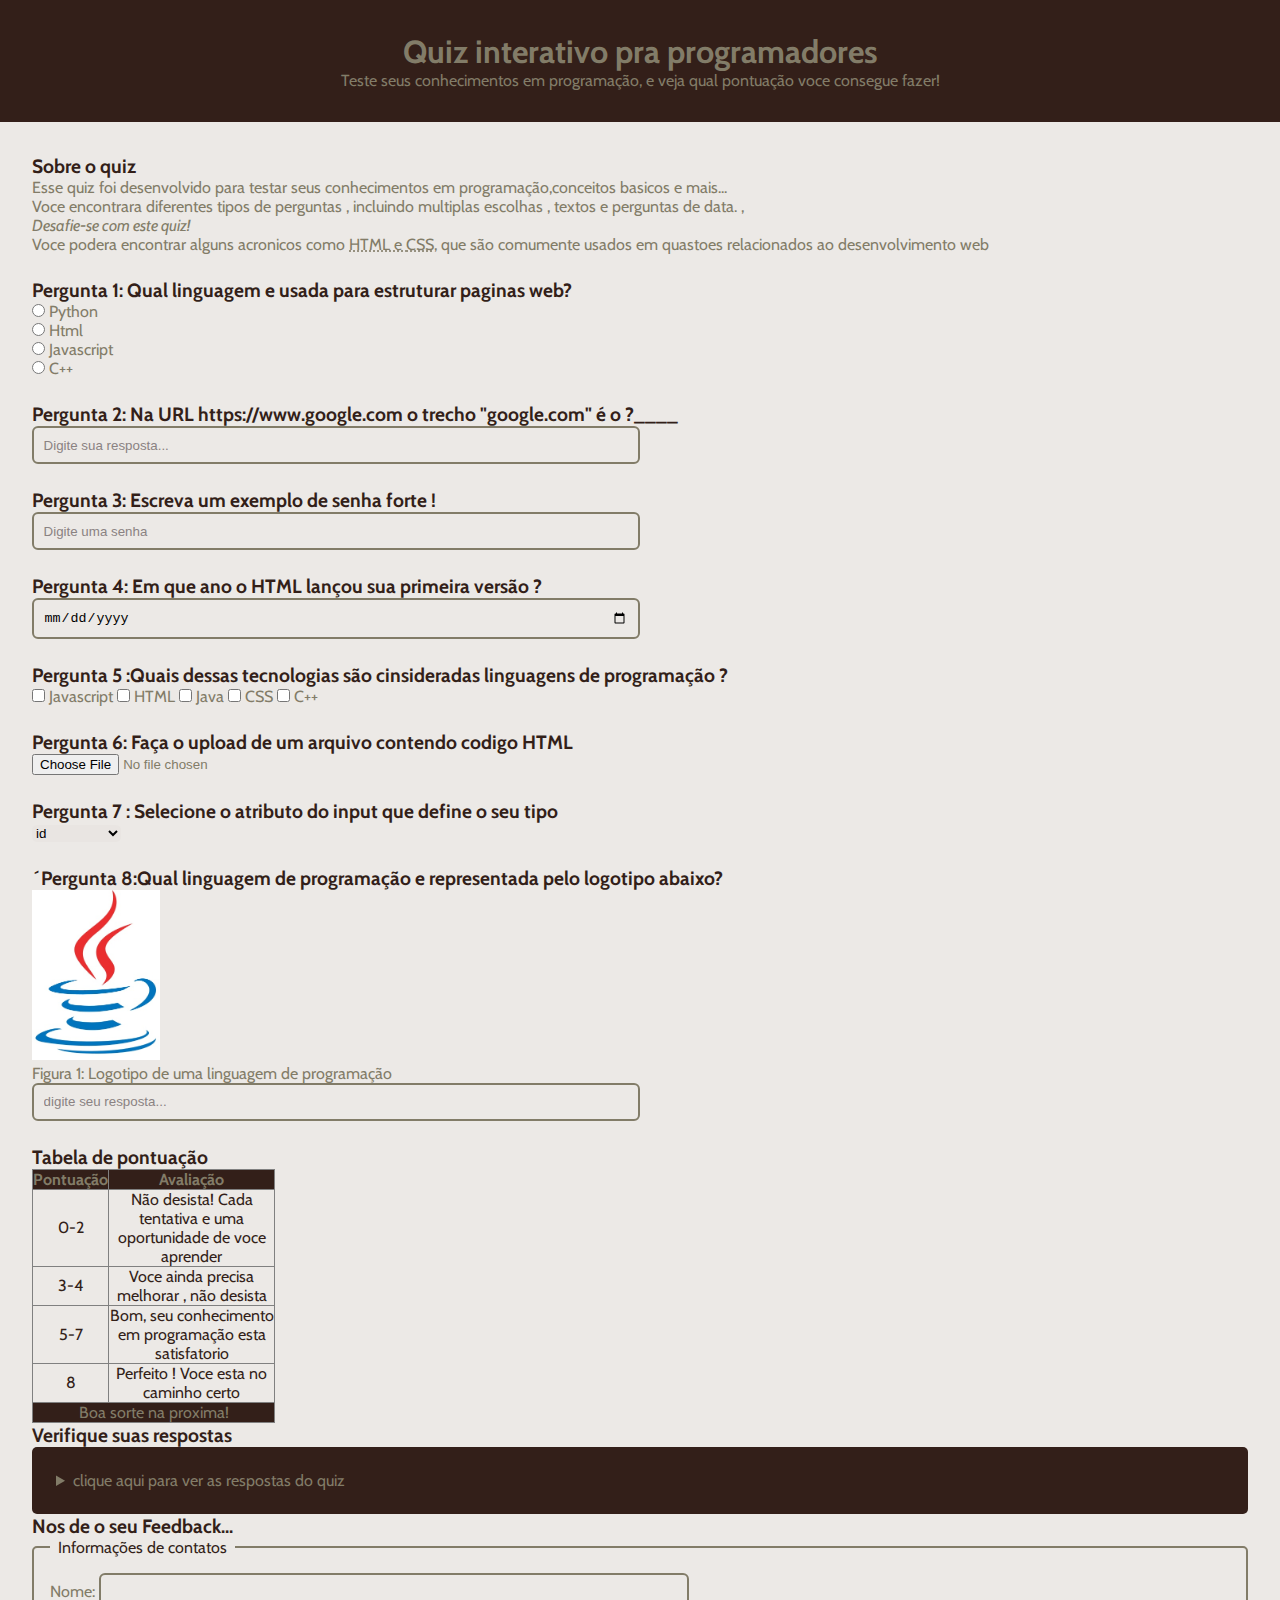
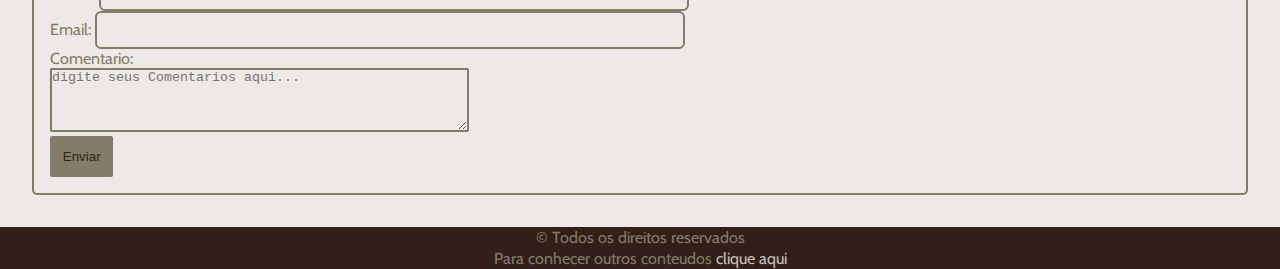
<file: index.html>
<!DOCTYPE html>

<html>
     <head>
        <title>Quiz para programadores</title>
        <meta name="description" content="Um quiz interativo para testar seus conhecimentos">
        <link rel="Stylesheet" href="style.css">
     </head>
     <body>
        <header>
            <h1>Quiz interativo pra programadores</h1>
            <p>Teste seus conhecimentos em programação, e veja qual pontuação voce consegue fazer!</p>
        </header>
        <main>
            <!--Introdução-->
            <section>
                <h2>Sobre o quiz</h2>
                <p><strong>Esse quiz</strong> foi desenvolvido para testar seus conhecimentos em programação,conceitos basicos e mais...</p>
                <p>Voce encontrara diferentes tipos de perguntas , incluindo multiplas escolhas , textos e perguntas de data.
                ,<br><em>Desafie-se com este quiz!</em></p>
                <p>Voce podera encontrar alguns acronicos como <abbr title="HyperText Markup Language">HTML  e  </abbr><abbr title="Cascading Style Sheets">CSS</abbr>, que são comumente usados em quastoes relacionados ao desenvolvimento web</p>
            </section>
            <!--Perguntas 1: multipla escolha-->
            <section>
            <h2>Pergunta 1: Qual linguagem e usada para estruturar paginas web?</h2>
            <form>
                <input type="radio" value="Pyton" id="p1a" name="pergunta1">
                <label for="p1a">Python</label><br>
                <input type="radio" value="html" id="p1b" name="pergunta1">
                <label for="p1a">Html</label><br>
                <input type="radio" value="css" id="p1c" name="pergunta1">
                <label for="p1a">Javascript</label><br>
                <input type="radio" value="Pyton" id="p1d" name="pergunta1">
                <label for="p1a">C++</label><br>
                

            </form>
        
            </section>
            <!--Pergunta 2: texto-->
            <section>
                <h2>Pergunta 2: Na URL https://www.google.com o trecho "google.com" é o ?____ </h2>
                <form>
                    <input type="text" id="p2" name="pergunta2" placeholder="Digite sua resposta...">
                    
                </form>
            </section>
            <!--Pergunta 3: senha-->
             <section>
                <h2>Pergunta 3: Escreva um exemplo de senha forte !</h2>
                <form>
                <input type="password" id="p3" name="pergunta3" placeholder="Digite uma senha"
            </form>
             </section>
             <!--pergunta 4: data-->
            <section>
                <h2>Pergunta 4: Em que ano o HTML lançou sua primeira versão ?</h2>
                <form>
                    <input type="date" id="p4" name="pergunta4">

                </form>
            </section>
            <!--pergunta 4: seleção multiplica-->
            <section>
                    <h2>Pergunta 5 :Quais dessas tecnologias são cinsideradas linguagens de programação ?</h2>
                    <form >
                            <input type="checkbox" id="p5a"
                            name="pergunta5" value="Javascript">
                            <label for="ps5">Javascript</label>
                            <input type="checkbox" id="p5b"
                            name="pergunta5" value="HTML">
                            <label for="ps5">HTML</label>
                            <input type="checkbox" id="p5c"
                            name="pergunta5" value="Java">
                            <label for="ps5">Java</label>
                            <input type="checkbox" id="p5d"
                            name="pergunta5" value="CSS">
                            <label for="ps5">CSS</label>
                            <input type="checkbox" id="p5e"
                            name="pergunta5" value="C++">
                            <label for="ps5">C++</label>

                    </form>
            </section>
            <!--Pergunta 6:-->
            <section>
            <h2>Pergunta 6: Faça o upload de um arquivo contendo codigo HTML</h2>
            <form>
            <Input type="file" id="p6" name="pergunta6">
            </form> 
            </section>
            <!--Pergnta 7: Upload de arquivo-->
            <section>
                    <h2>Pergunta 7 : Selecione o atributo do input que define o seu tipo</h2>
                    <form>
                        <select name="pergunta7" id="p7">
                            <option value="id">id</option>
                            <option value="type">type</option>
                            <option value="placeholder">placeholder</option>
                    </select>
                    </form>
                    
                    
            </section>
            <!--Pergunta 8: imagem-->
            <section>                    
                    <h2>´Pergunta 8:Qual linguagem de programação e representada pelo logotipo abaixo?</h2>
                    <figure></figure>
                    <img src="java2.jpg" alt="Logotipo de uma linguagem de programação">
                    <figcaption>Figura 1: Logotipo de uma linguagem de programação</figcaption>
                    </figure>
                    <Input type="text" id="p8" name="pergunta8" placeholder="digite seu resposta...">
            
                </section>
                <section>
                <!--Tabela de Pontuação-->
                <section>
                <h2>Tabela de pontuação</h2>
                <Table border="1">
                    <thead>
                        <tr>
                        <th>Pontuação</th>
                        <th>Avaliação</th>


                        </tr>
                    </thead>
                    <tbody>
                    <tr>
                        <td>0-2</td>
                        <td>Não desista! Cada tentativa e uma oportunidade de voce aprender</td>
                    </tr>
                    <tr>
                        <td>3-4</td>
                        <td>Voce ainda precisa melhorar , não desista</td>
                    </tr>
                    <tr>
                        <td>5-7</td>
                        <td>Bom, seu conhecimento em programação esta satisfatorio</td>
                    </tr>
                    <tr>
                        <td>8</td>
                        <td>Perfeito ! Voce esta no caminho certo</td>
                    </tr>
                 </tbody>
                 <tfoot>

                <tr>
                    <td colspan="2">Boa sorte na proxima!</td>
                </tr>
                 </tfoot>
                </Table>
                </section>
                <!--Lista de Respostas-->
                <section>
                    <h2>Verifique suas respostas</h2>
                    <details>
                        <summary>clique aqui para ver as respostas do quiz</summary>
                    <ol>
                    <li>HTML</li>
                    <li>Dominio</li> 
                    <li>Ab23!kao8Anmd#</li> 
                     <li>1991</li>    
                     <li>Javascript,Java,C++</li>
                     <li>Arquivo deve ser extenção .HTML</li>
                     <li>type</li>
                     <li>Java</li>
                    </ol>
                </details>
                </section>
                <!--Formulario de Feedback-->
                <section>
                    <h2>Nos de o seu Feedback...</h2>
                    <form>
                        <fieldset>
                            <legend>Informações de contatos</legend>
                        <label for="Nome">Nome:</label>
                        <input type="text" id="nome" name="Nome"><br>
                        <label for="Email">Email:</label>
                        <input type="Email" id="Email" name="Email"><br>
                        <label for="Comentario">Comentario:</label><br>
                        <textarea id="Comentarios" name="Comentarios" rows="4"cols="50" placeholder="digite seus Comentarios aqui..."></textarea><br>
                        <button onclick="alert('FEEDBACK ENVIADO')">Enviar</button>
                    </fieldset>
                    </form>


                </section>
        </main>
        <footer>
            <p class="paragrafo-footer">&copy Todos os direitos reservados</p>
            <p class="paragrafo-footer">Para conhecer outros conteudos  <a href="https://github.com/marlonf1990" target="_blank">clique aqui</a></p>
        </footer>
     </body>

</html>
</file>
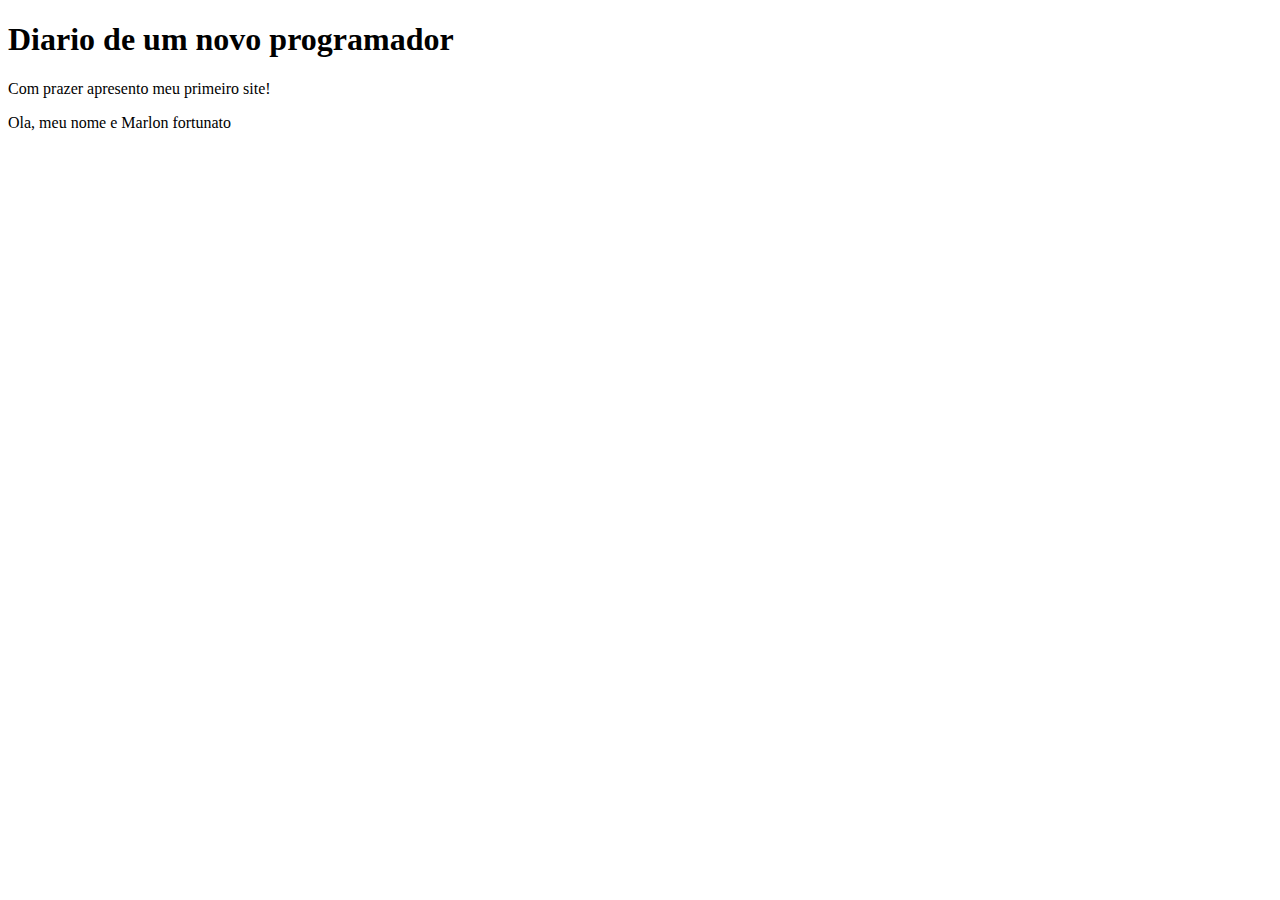
<file: Sobre mim.html>
<!DOCTYPE html>
<html lang="pt-br">
<head>
    <meta charset="UTF-8">
    <meta name="viewport" content="width=device-width, initial-scale=1.0">
    <title>Diario de um novo programador</title>
    <header>
            <h1>Diario de um novo programador</h1>
            <p>Com prazer apresento meu primeiro site!</p>
        </header>
    
    
    <tr>Ola, meu nome e Marlon fortunato</tr>
</head>
<body>
    
</body>
</html>
</file>
<file: style.css>
@import url('https://fonts.googleapis.com/css2?family=Barriecito&family=Cabin:ital,wght@0,400..700;1,400..700&family=Merienda:wght@300..900&family=Space+Grotesk:wght@300..700&family=Space+Mono:ital,wght@0,400;0,700;1,400;1,700&display=swap');
* {
    margin: 0%;
    padding: 0;
    box-sizing: border-box;
}
body
{
    background-color:#e8e4e1d3;
    color:#827c68;
    font-family: "Cabin", sans-serif;
    font-weight: 300;
}
header
{

padding: 2rem;
background-color:#331F19;
text-align: center;
}
main
{

padding: 2rem;
display: flex;
flex-direction: column;
gap: 1.5rem;
}
section
{

gap: 2;
}
h2
{

color:#331F19;
font-size: 1.2rem;
}
input[type="radio"], input[type="checkbox"]  {
accent-color:#7531042f;
}
input[type="text"] ,input[type="password"],input[type="date"],input[type="email"]
{
    width: 50%;
    padding: 0.6rem;
    border: 2px solid #827c68;
    outline: none;
    border-radius: 6px ;
    background-color: transparent ;
}
input::placeholder
{
    color:rgb(138, 130, 130) 
}
select
{
cursor: pointer;
background-color: #e8e4e1d3;
color:black;
border-radius:5px;
border:none;
outline: none;
}
img
{
    width: 8rem;
    border: 6px;
}
table 
{
    width: 20%;
    border-collapse: collapse ;
}
th
{
background-color:#331F19;
color: #827c68;
}
td
{
    color: #331F19;
   text-align: center;
}
tfoot td
{
    background-color: #331F19;
    color: #827c68;
}
details
{
    background-color:#331F19;
    border-radius: 5px;
    padding: 1rem;
}
summary
{
    color: #827c68;
    margin: 0.5rem;
    cursor:pointer;
}
ol
{
    margin-left:1.5rem;
}
ol li
{
padding: 0.2rem;
}
fieldset
{
    border:2px solid ;
    border-radius: 5px;
    padding: 1rem;
}
legend
{
    color:#331F19;
    padding: 0 0.5rem;
}
textarea
{
    background-color:transparent;
    border-radius: 2px;
    border: 2px solid #827c68;
    outline: none;
}
button
{
    background-color: #827c68;
    border: none;
    padding: 0.8rem;
    color: #331F19;
    border-radius: 2px;
    cursor: pointer;
}
.paragrafo-footer{
    color: #827c68;
    background-color: #331F19;
    padding: 1px;
    text-align: center;
}
footer a
{
text-decoration: none;
color: #e8e4e1d3
}
</file>
